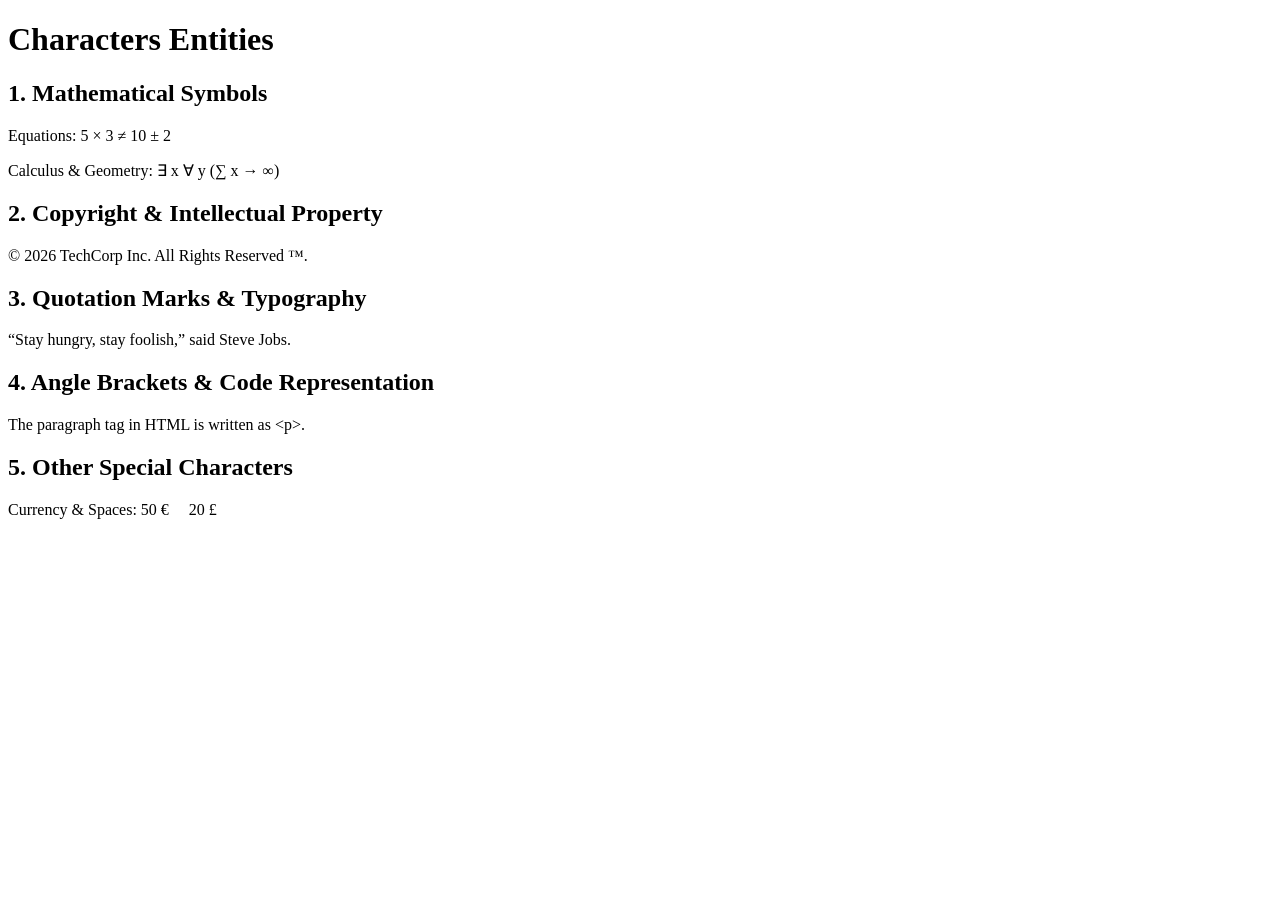
<file: Character Entity/index.html>
<!DOCTYPE html>
<html lang="en">
<head>
  <meta charset="UTF-8">
  <meta name="viewport" content="width=device-width, initial-scale=1.0">
  <title>Character Entity</title>
</head>
<body>
  <h1>Characters Entities</h1>
    <h2>1. Mathematical Symbols</h2>
    <p>Equations: 5 &times; 3 &ne; 10 &plusmn; 2</p>
    <p>Calculus & Geometry: &exist; x &forall; y (&sum; x &rarr; &infin;)</p>
    <h2>2. Copyright & Intellectual Property</h2>
    <p>&copy; 2026 TechCorp Inc. All Rights Reserved &trade;.</p>
    <h2>3. Quotation Marks & Typography</h2>
    <p>&ldquo;Stay hungry, stay foolish,&rdquo; said Steve Jobs.</p>
    <h2>4. Angle Brackets & Code Representation</h2>
    <p>The paragraph tag in HTML is written as &lt;p&gt;.</p>
    <h2>5. Other Special Characters</h2>
    <p>Currency & Spaces: 50 &euro; &nbsp;&nbsp;&nbsp; 20 &pound;</p>
</body>
</html>
</file>
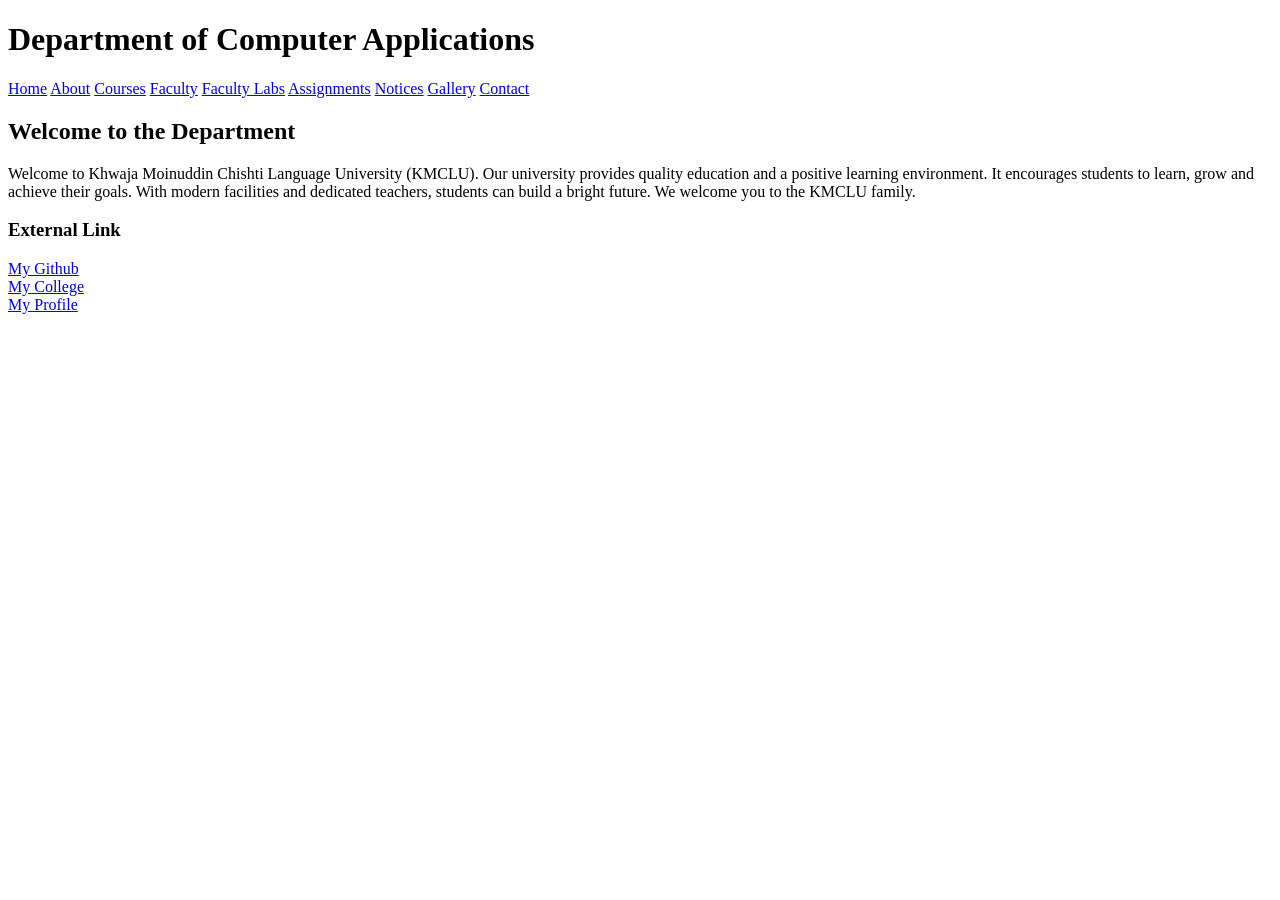
<file: Department Navigation Page/index.html>
<!doctype html>
<html lang="en">
<head>
  <meta charset="utf-8">
  <title>Computer Applications Department</title>
</head>
<body>
  <header>
    <h1>Department of Computer Applications</h1>
    <nav aria-label="Main navigation">
      <a href="https://kmclu.ac.in/pages/computer-science-and-engineering">Home</a>
      <a href="https://kmclu.ac.in/pages/department-of-computer-science-and-information-technology">About</a>
      <a href="https://kmclu.ac.in/pages/computer-science-and-engineering">Courses</a>
      <a href="https://kmclu.ac.in/pages/faculty-members">Faculty</a>
      <a href="https://kmclu.ac.in/pages/computer-science-and-information-technology-faculty-of-science">Faculty Labs</a>
      <a href="https://kmclu.ac.in/pages/publications">Assignments</a>
      <a href="https://kmclu.ac.in/pages/news-notices">Notices</a>
      <a href="../Gallery/index.html">Gallery</a>
      <a href="https://kmclu.ac.in/pages/contact-directory">Contact</a>
    </nav>
  </header>
  <main>
    <h2>Welcome to the Department</h2>
    <p>
      Welcome to Khwaja Moinuddin Chishti Language University (KMCLU).
      Our university provides quality education and a positive learning environment.
      It encourages students to learn, grow and achieve their goals.
      With modern facilities and dedicated teachers, students can build a bright future.
      We welcome you to the KMCLU family.
    </p>
    <h3>External Link</h3>
    <a href="https://github.com/Vinay-Kashyap8326" target="_blank">My Github</a>
    <br>
    <a href="https://kmclu.ac.in/" target="_blank">My College</a>
    <br>
    <a href="../Student Profile/index.html" target="_blank">My Profile</a>
  </main>
</body>
</html>
</file>
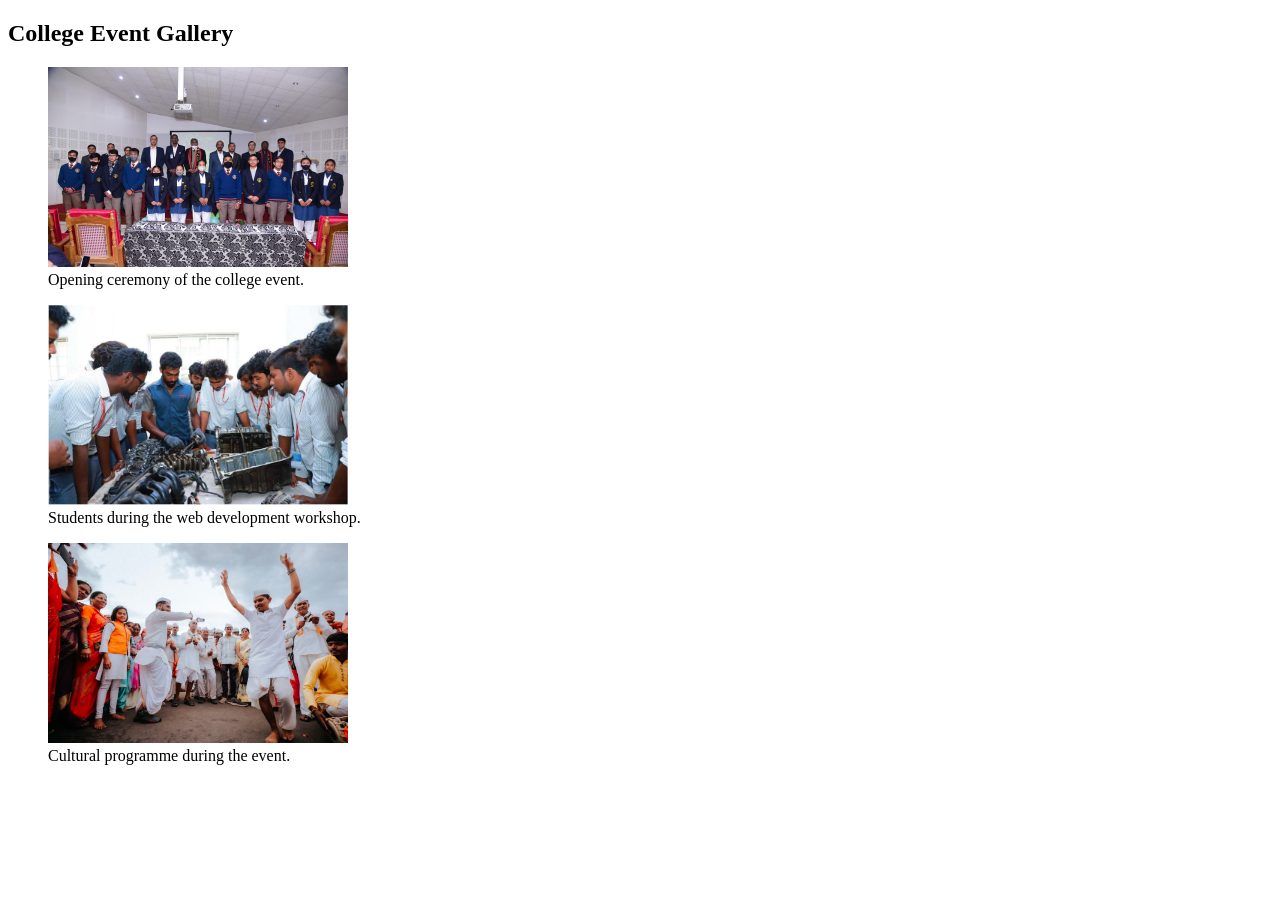
<file: Gallery/index.html>
<!DOCTYPE html>
<html lang="en">
<head>
  <meta charset="UTF-8">
  <meta name="viewport" content="width=device-width, initial-scale=1.0">
  <meta http-equiv="X-UA-Compatible" content="ie=edge">
  <title>Gallery</title>
</head>
<body>
  <section>
    <h2>College Event Gallery</h2>
    <figure>
      <img src="inauguration.jpg"
      alt="Students attending the college event inauguration"
      width="300">
      <figcaption>Opening ceremony of the college event.</figcaption>
    </figure>
    <figure>
      <img src="workshop.jpg"
      alt="Students participating in a web development workshop"
      width="300">
      <figcaption>Students during the web development workshop.</figcaption>
    </figure>
    <figure>
      <img src="cultural.jpg"
      alt="Students presenting a cultural performance"
      width="300">
      <figcaption>Cultural programme during the event.</figcaption>
    </figure>
  </section>
</body>
</html>
</file>
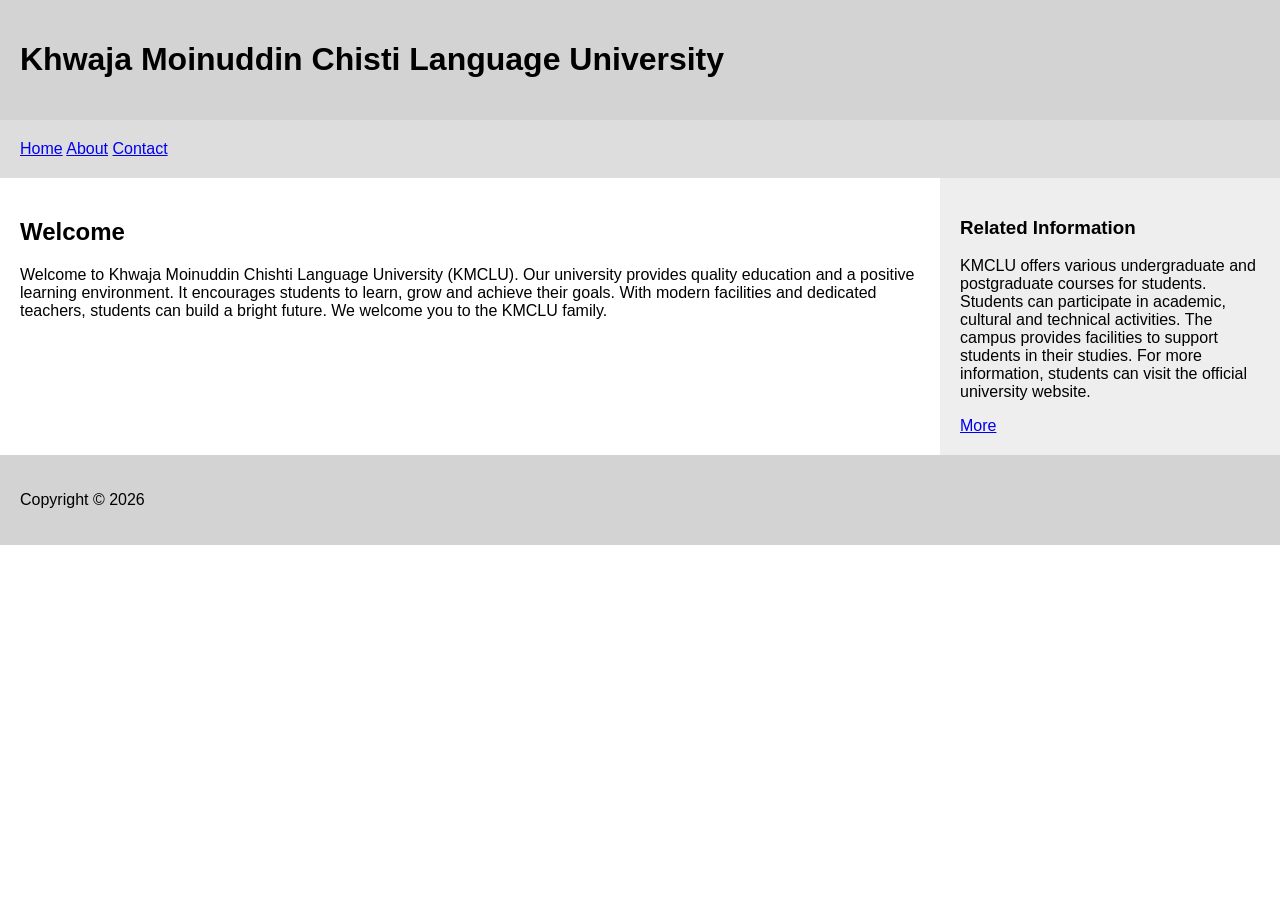
<file: Modern Design Webpage/index.html>
<!DOCTYPE html>
<html lang="en">
<head>
  <meta charset="UTF-8">
  <meta name="viewport" content="width=device-width, initial-scale=1.0">
  <meta http-equiv="X-UA-Compatible" content="ie=edge">
  <title>Modern Webpage</title>
  <style>
    body {
      margin: 0;
      font-family: Arial, sans-serif;
    }
    header, nav, main, aside, footer {
      padding: 20px;
    }
    header {
      background: lightgray;
    }
    nav {
      background: #ddd;
    }
    .layout {
      display: flex;
    }
    main {
      flex: 3;
    }
    aside {
      flex: 1;
      background: #eee;
    }
    footer {
      background: lightgray;
    }
  </style>
</head>
<body>
  <header>
    <h1>Khwaja Moinuddin Chisti Language University</h1>
  </header>
  <nav>
    <a href="https://kmclu.ac.in/">Home</a>
    <a href="https://kmclu.ac.in/pages/about-us">About</a>
    <a href="https://kmclu.ac.in/pages/contact-directory">Contact</a>
  </nav>
  <div class="layout">
    <main>
      <section>
        <h2>Welcome</h2>
        <p>
          Welcome to Khwaja Moinuddin Chishti Language University (KMCLU).
          Our university provides quality education and a positive learning environment.
          It encourages students to learn, grow and achieve their goals.
          With modern facilities and dedicated teachers, students can build a bright future.
          We welcome you to the KMCLU family.
        </p>
      </section>
    </main>
    <aside>
      <h3>Related Information</h3>
      <p>
        KMCLU offers various undergraduate and postgraduate courses for students.
        Students can participate in academic, cultural and technical activities.
        The campus provides facilities to support students in their studies.
        For more information, students can visit the official university website.
      </p>
      <a href="https://kmclu.ac.in/pages/information">More</a>
    </aside>
  </div>
  <footer>
    <p>
      Copyright © 2026
    </p>
  </footer>
</body>
</html>
</file>
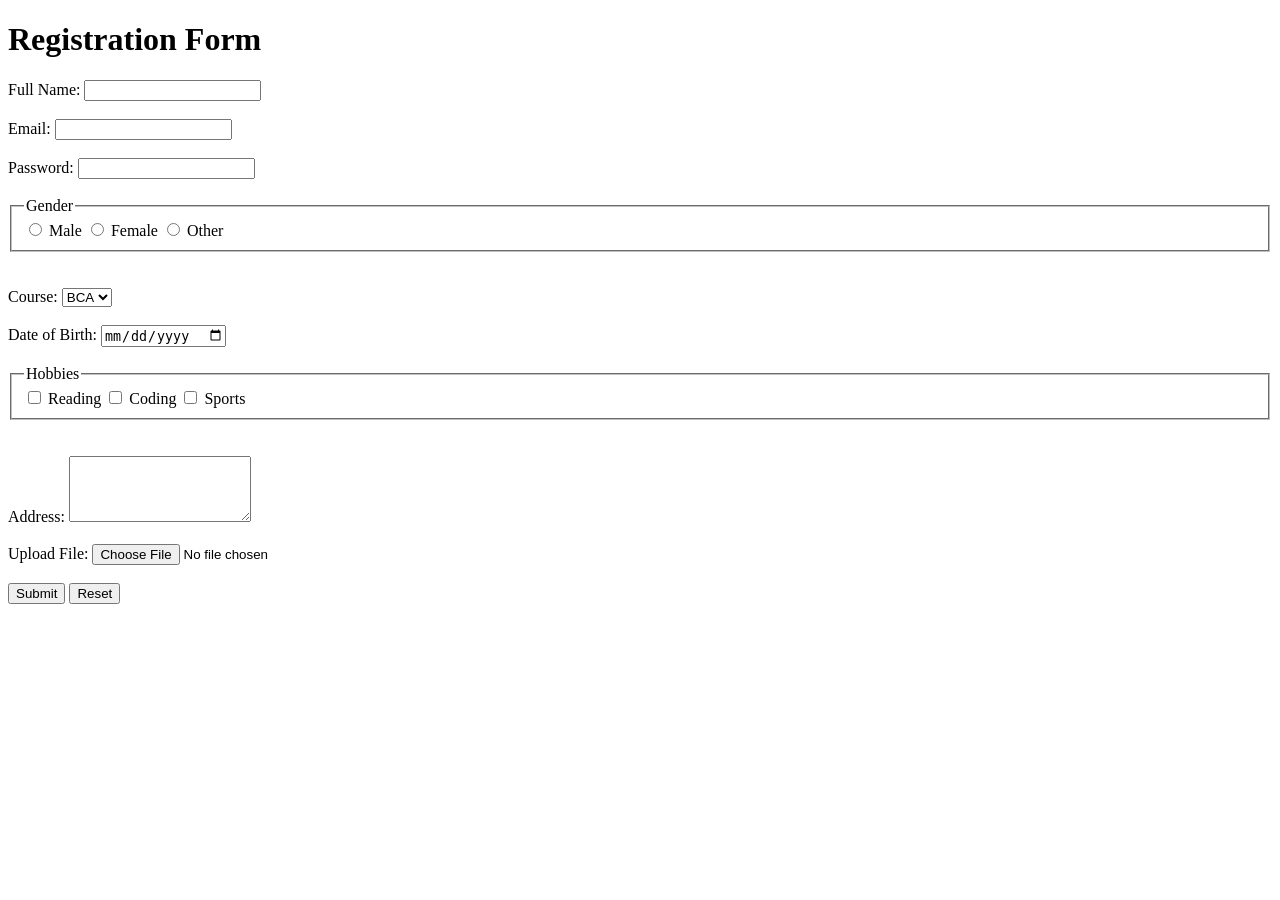
<file: Registration Form/index.html>
<!DOCTYPE html>
<html lang="en">
<head>
  <meta charset="UTF-8">
  <meta name="viewport" content="width=device-width, initial-scale=1.0">
  <meta http-equiv="X-UA-Compatible" content="ie=edge">
  <title>Regitration Form</title>
</head>
<body>
  <h1>Registration Form</h1>
  <form action="/register" method="post" enctype="multipart/form-data">
    <label for="name">Full Name:</label>
    <input type="text" id="name" name="name" required>
    <br><br>
    <label for="email">Email:</label>
    <input type="email" id="email" name="email" required>
    <br><br>
    <label for="password">Password:</label>
    <input type="password" id="password" name="password" required>
    <br><br>
    <fieldset>
      <legend>Gender</legend>
      <label><input type="radio" name="gender" value="male"> Male</label>
      <label><input type="radio" name="gender" value="female"> Female</label>
      <label><input type="radio" name="gender" value="other"> Other</label>
    </fieldset>
    <br><br>
    <label for="course">Course:</label>
    <select id="course" name="course">
      <option>BCA</option><option>BBA</option><option>BA</option>
    </select>
    <br><br>
    <label for="dob">Date of Birth:</label>
    <input type="date" id="dob" name="dob">
    <br><br>
    <fieldset>
      <legend>Hobbies</legend>
      <label><input type="checkbox" name="hobby" value="reading"> Reading</label>
      <label><input type="checkbox" name="hobby" value="coding"> Coding</label>
      <label><input type="checkbox" name="hobby" value="sports"> Sports</label>
    </fieldset>
    <br><br>
    <label for="address">Address:</label>
    <textarea id="address" name="address" rows="4"></textarea>
    <br><br>
    <label for="photo">Upload File:</label>
    <input type="file" id="photo" name="photo">
    <br><br>
    <button type="submit">Submit</button>
    <button type="reset">Reset</button>
  </form>
</body>
</html>
</file>
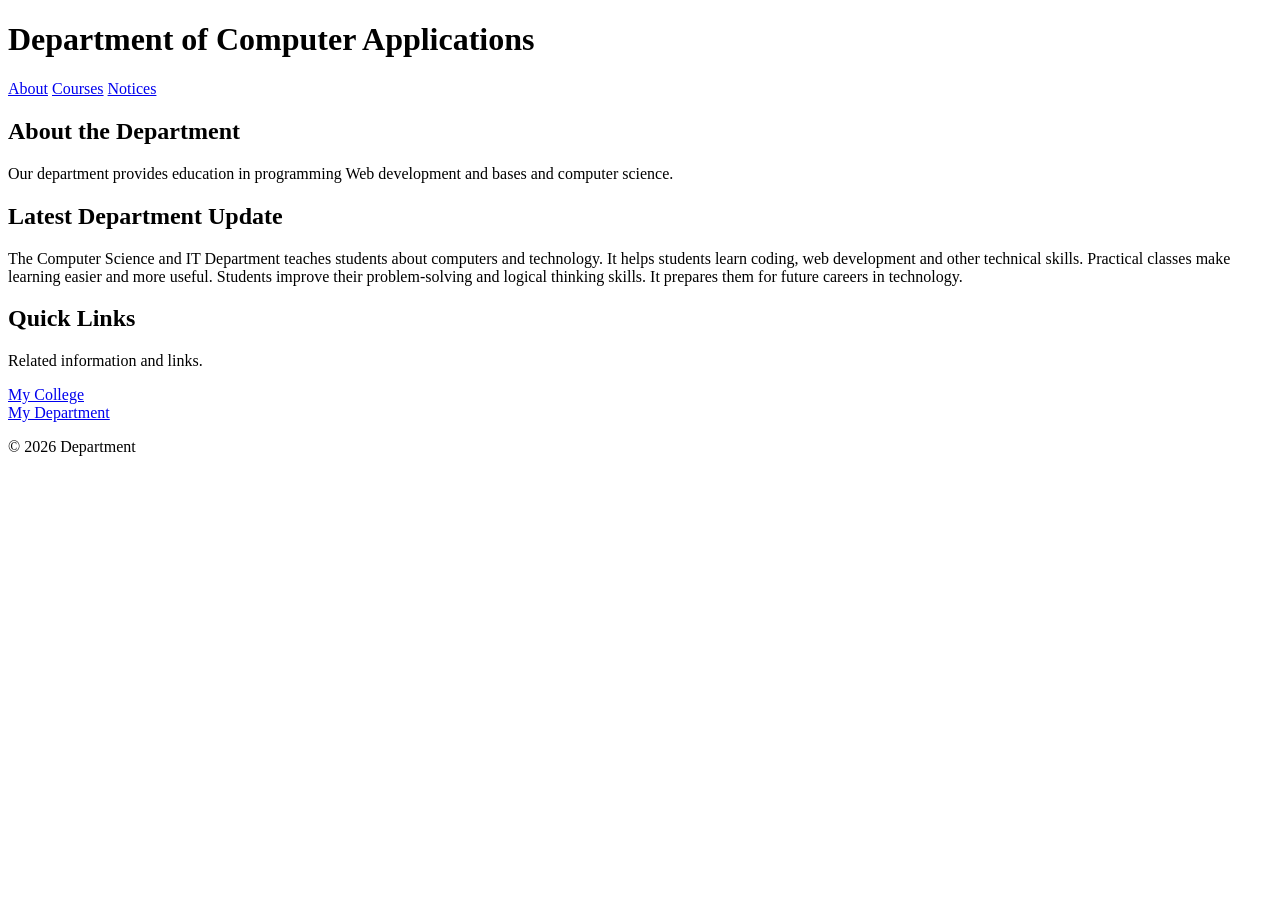
<file: Semantic Department Page/index.html>
<!doctype html>
<html lang="en">
<head>
  <meta charset="utf-8">
  <meta name="viewport" content="width=device-width, initial-scale=1">
  <title>Department Page</title>
</head>
<body>
  <header>
    <h1>Department of Computer Applications</h1>
  </header>
  <nav aria-label="Department navigation">
    <a href="https://kmclu.ac.in/pages/computer-science-and-information-technology-faculty-of-science">About</a>
    <a href="https://kmclu.ac.in/pages/course-outline">Courses</a>
    <a href="https://kmclu.ac.in/pages/news-notices">Notices</a>
  </nav>
  <main>
    <section id="about">
      <h2>About the Department</h2>
      <p>
        Our department provides education in programming Web development and bases and computer science.
      </p>
    </section>
    <article>
      <h2>Latest Department Update</h2>
      <p>
        The Computer Science and IT Department teaches students about computers and technology.
        It helps students learn coding, web development and other technical skills.
        Practical classes make learning easier and more useful.
        Students improve their problem-solving and logical thinking skills.
        It prepares them for future careers in technology.
      </p>
    </article>
    <aside>
      <h2>Quick Links</h2>
      <p>
        Related information and links.
      </p>
      <a href="https://kmclu.ac.in/" target="_blank">My College</a>
      <br>
      <a href="https://kmclu.ac.in/pages/computer-science-and-information-technology-faculty-of-science">My Department</a>
    </aside>
  </main>
  <footer>
    <p>
      &copy; 2026 Department
    </p>
  </footer>
</body>
</html>
</file>
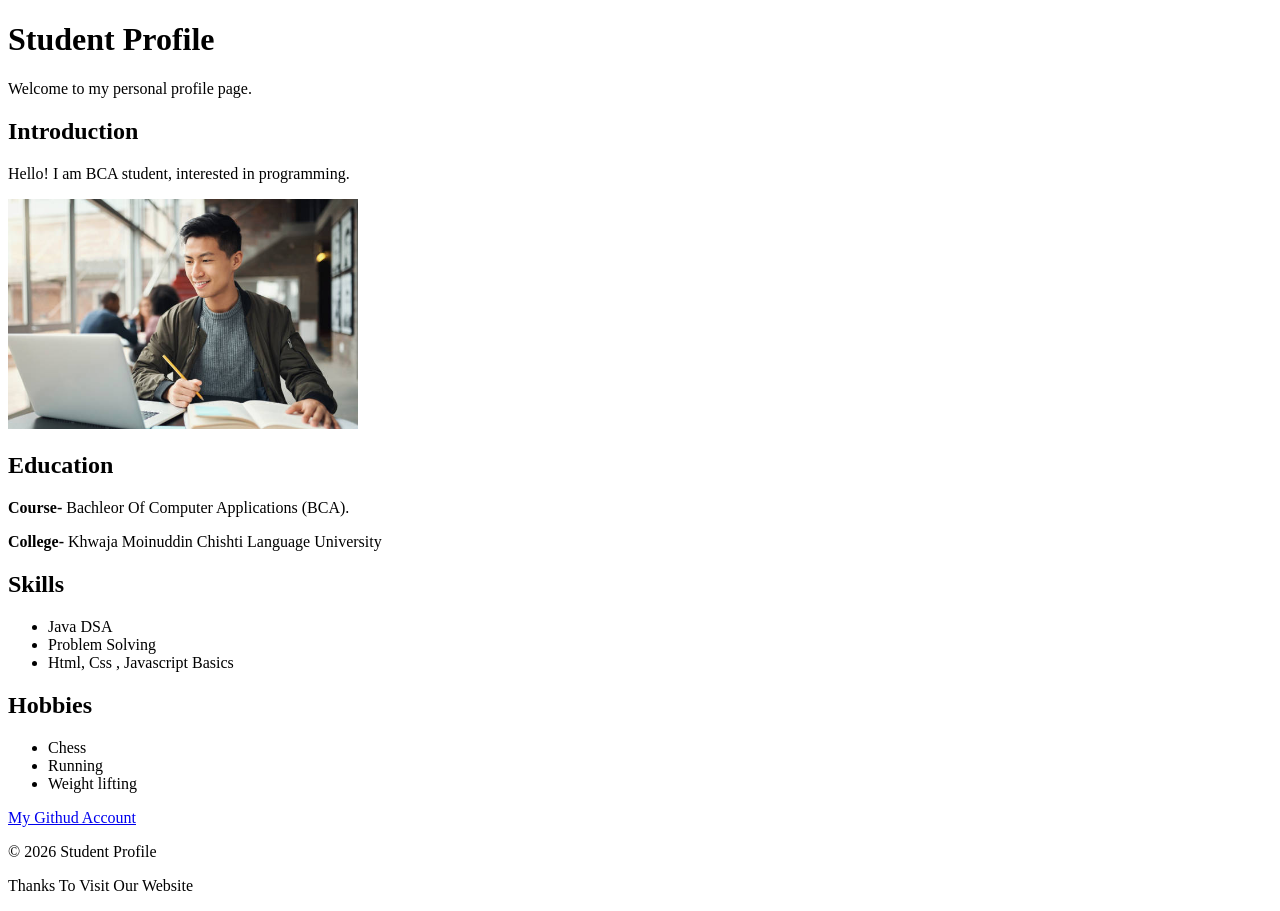
<file: Student Profile/index.html>
<!DOCTYPE html>
<html lang="en">
<head>
  <meta charset="UTF-8">
  <meta name="viewport" content="width=device-width, initial-scale=1.0">
  <meta http-equiv="X-UA-Compatible" content="ie=edge">
  <title>Student Profile</title>
</head>
<body>
  <header>
    <h1>Student Profile</h1>
    <p>
      Welcome to my personal profile page.
    </p>
  </header>
  <main>
    <section>
      <h2>Introduction</h2>
      <p>
        Hello! I am BCA student, interested in programming.
      </p>
      <img src="student.jpg" width="350" alt="Profile Photo">
    </section>
    <section>
      <h2>Education</h2>
      <p>
        <b>Course- </b>Bachleor Of Computer Applications (BCA).
      </p>
      <p>
        <b>College- </b>Khwaja Moinuddin Chishti Language University
      </p>
    </section>
    <section>
      <h2>Skills</h2>
      <ul>
        <li>Java DSA</li>
        <li>Problem Solving</li>
        <li>Html, Css , Javascript Basics</li>
      </ul>
    </section>
    <section>
      <h2>Hobbies</h2>
      <ul>
        <li>Chess</li>
        <li>Running</li>
        <li>Weight lifting</li>
      </ul>
    </section>
    <a href="https://github.com/Vinay-Kashyap8326">My Githud Account</a>
  </main>
  <footer>
    <p>
      &copy; 2026 Student Profile
    </p>
    <p>
      Thanks To Visit Our Website
    </p>
  </footer>
</body>
</html>
</file>
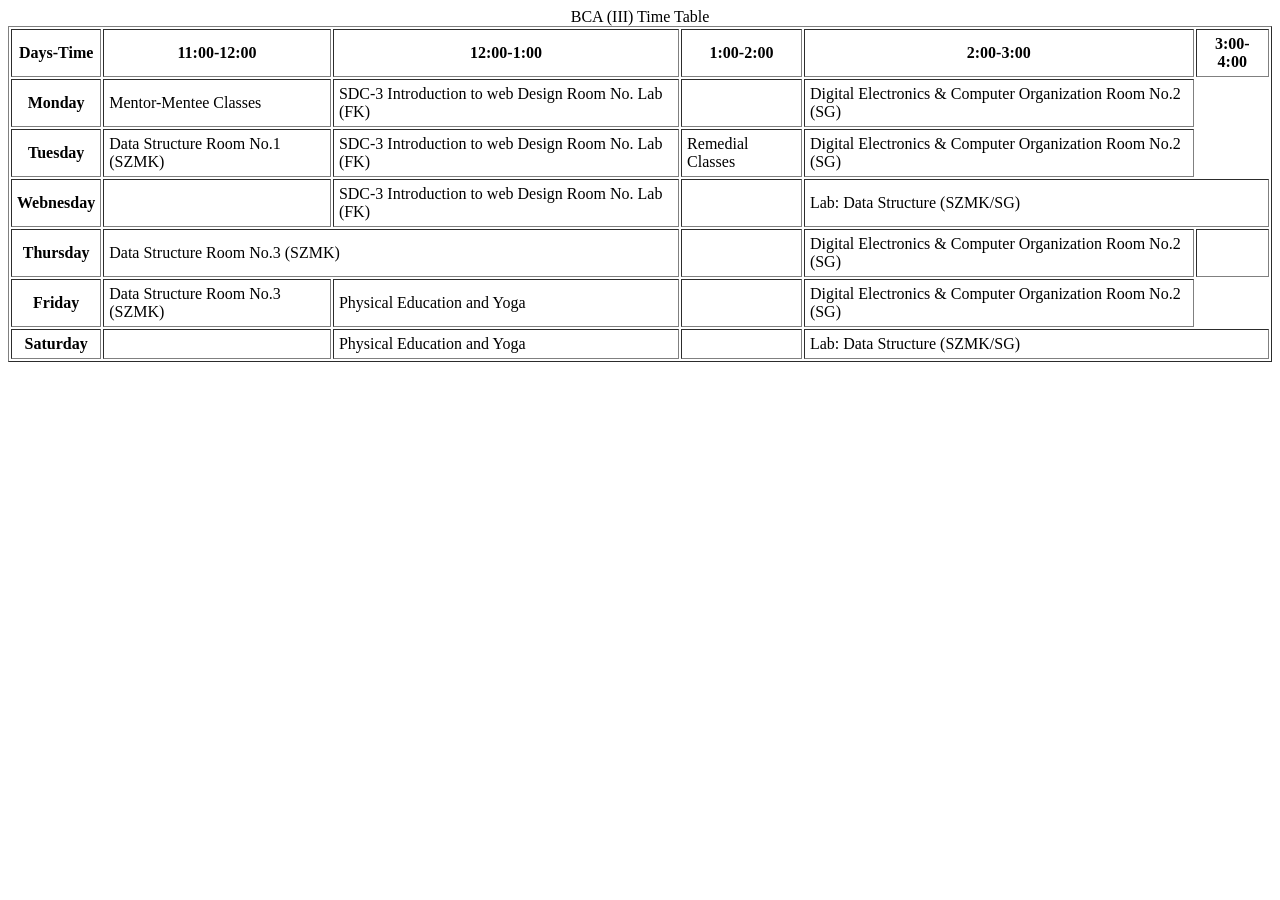
<file: University Time Table/index.html>
<!DOCTYPE html>
<html lang="en">
<head>
  <meta charset="UTF-8">
  <meta name="viewport" content="width=device-width, initial-scale=1.0">
  <meta http-equiv="X-UA-Compatible" content="ie=edge">
  <title>Time Table</title>
</head>
<body>
  <table border=1 cellpadding="5">
    <caption>BCA (III) Time Table</caption>
    <thead>
      <tr>
        <th>Days-Time</th>
        <th>11:00-12:00</th>
        <th>12:00-1:00</th>
        <th>1:00-2:00</th>
        <th>2:00-3:00</th>
        <th>3:00-4:00</th>
      </tr>
    </thead>
    <tbody>
      <tr>
        <th>Monday</th>
        <td>Mentor-Mentee Classes</td>
        <td>SDC-3 Introduction to web Design Room No. Lab (FK)</td>
        <td></td>
        <td>Digital Electronics & Computer Organization Room No.2 (SG)</td>
      </tr>
      <tr>
        <th>Tuesday</th>
        <td>Data Structure Room No.1 (SZMK)</td>
        <td>SDC-3 Introduction to web Design Room No. Lab (FK)</td>
        <td>Remedial Classes</td>
        <td>Digital Electronics & Computer Organization Room No.2 (SG)</td>
      </tr>
      <tr>
        <th>Webnesday</th>
        <td></td>
        <td>SDC-3 Introduction to web Design Room No. Lab (FK)</td>
        <td></td>
        <td colspan="2">Lab: Data Structure (SZMK/SG)</td>
      </tr>
      <tr>
        <th>Thursday</th>
        <td colspan="2">Data Structure Room No.3 (SZMK)</td>
        <td></td>
        <td>Digital Electronics & Computer Organization Room No.2 (SG)</td>
        <td></td>
      </tr>
      <tr>
        <th>Friday</th>
        <td>Data Structure Room No.3 (SZMK)</td>
        <td>Physical Education and Yoga</td>
        <td></td>
        <td>Digital Electronics & Computer Organization Room No.2 (SG)</td>
      </tr>
      <tr>
        <th>Saturday</th>
        <td></td>
        <td>Physical Education and Yoga</td>
        <td></td>
        <td colspan="2">Lab: Data Structure (SZMK/SG)</td>
      </tr>
    </tbody>
  </table>
</body>
</html>
</file>
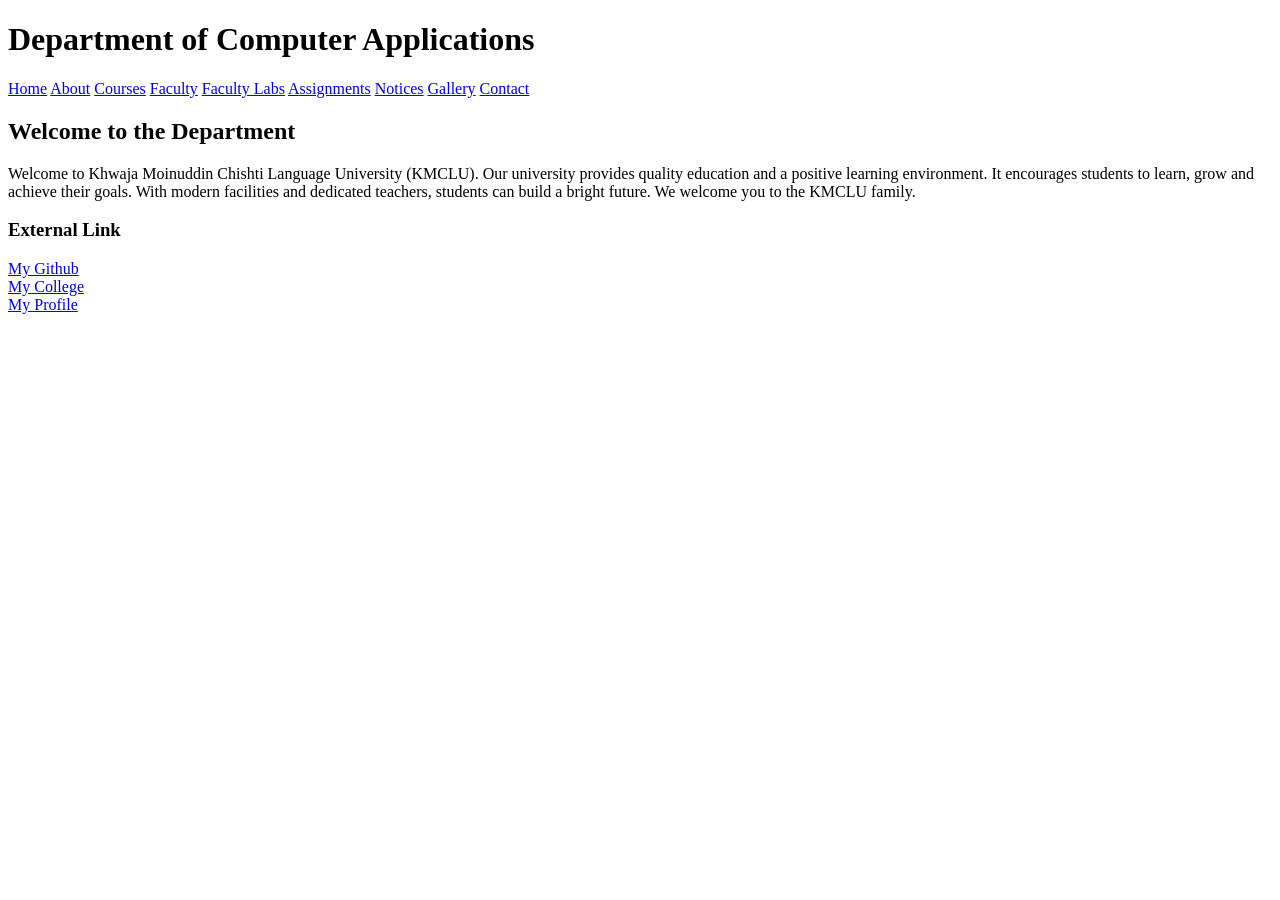
<file: Department_Navigation_Page.html>
<!doctype html>
<html lang="en">
<head>
  <meta charset="utf-8">
  <title>Computer Applications Department</title>
</head>
<body>
  <header>
    <h1>Department of Computer Applications</h1>
    <nav aria-label="Main navigation">
      <a href="https://kmclu.ac.in/pages/computer-science-and-engineering">Home</a>
      <a href="https://kmclu.ac.in/pages/department-of-computer-science-and-information-technology">About</a>
      <a href="https://kmclu.ac.in/pages/computer-science-and-engineering">Courses</a>
      <a href="https://kmclu.ac.in/pages/faculty-members">Faculty</a>
      <a href="https://kmclu.ac.in/pages/computer-science-and-information-technology-faculty-of-science">Faculty Labs</a>
      <a href="https://kmclu.ac.in/pages/publications">Assignments</a>
      <a href="https://kmclu.ac.in/pages/news-notices">Notices</a>
      <a href="Gallery.html">Gallery</a>
      <a href="https://kmclu.ac.in/pages/contact-directory">Contact</a>
    </nav>
  </header>
  <main>
    <h2>Welcome to the Department</h2>
    <p>
      Welcome to Khwaja Moinuddin Chishti Language University (KMCLU).
      Our university provides quality education and a positive learning environment.
      It encourages students to learn, grow and achieve their goals.
      With modern facilities and dedicated teachers, students can build a bright future.
      We welcome you to the KMCLU family.
    </p>
    <h3>External Link</h3>
    <a href="https://github.com/Vinay-Kashyap8326" target="_blank">My Github</a>
    <br>
    <a href="https://kmclu.ac.in/" target="_blank">My College</a>
    <br>
    <a href="Student_Profile.html" target="_blank">My Profile</a>
  </main>
</body>
</html>
</file>
